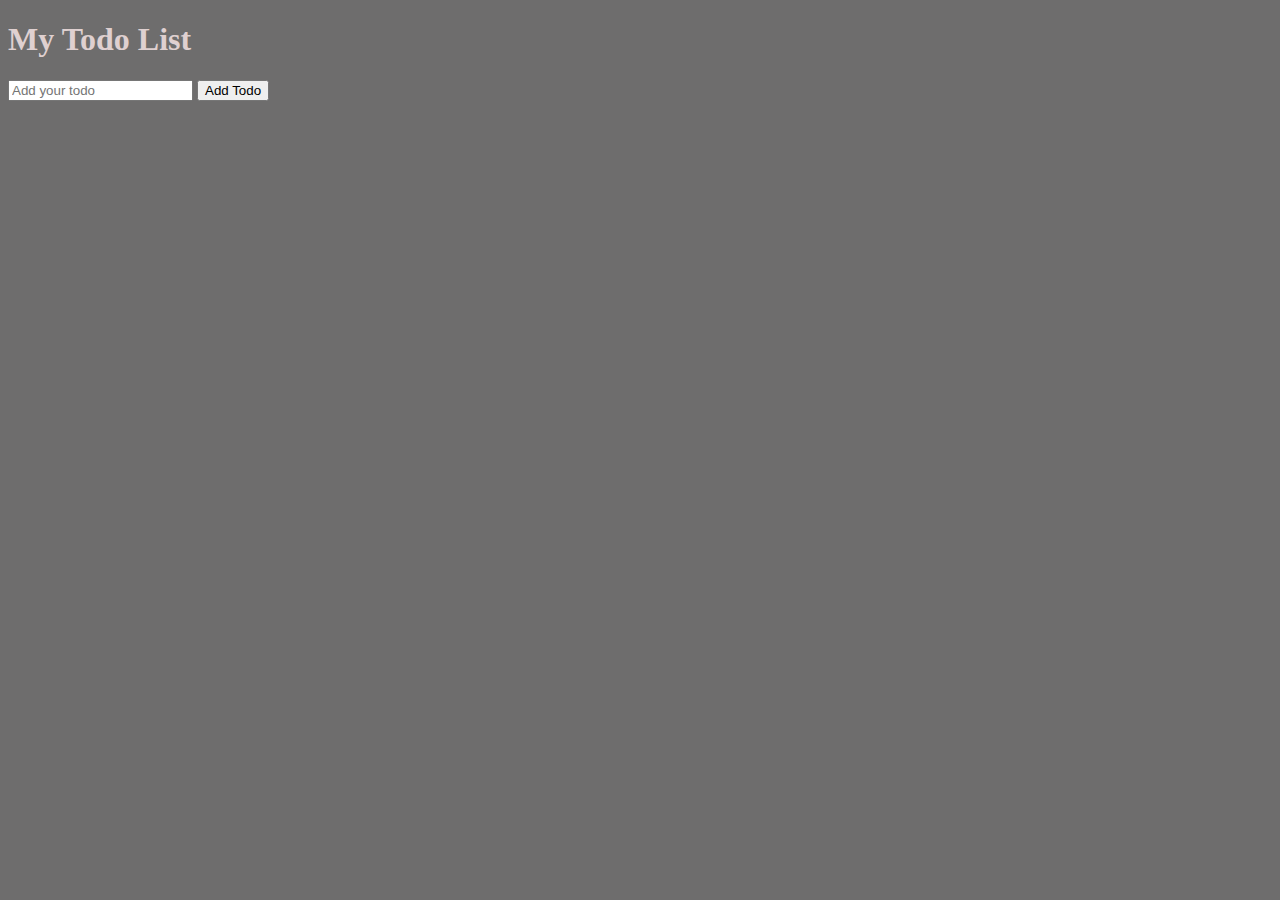
<file: index2.html>
<!DOCTYPE html>
<html lang="en">
<head>
    <meta charset="UTF-8">
    <meta name="viewport" content="width=device-width, initial-scale=1.0">
    <title>Document</title>
    <link rel="stylesheet" href="style.css">
</head>
<body>
    <h1>My Todo List</h1>

    <input type="text" id="user-input" placeholder="Add your todo"> </input>

    <button type="button" id="add-todo" > Add Todo</button>

    <ul id="todo-list">

    </ul>

</body>
<script src="index2.js"></script>
</html>
</file>
<file: style.css>
body{
    background-color: rgb(110, 109, 109);
}

h1{
    color: #dfd0d0;
}
</file>
